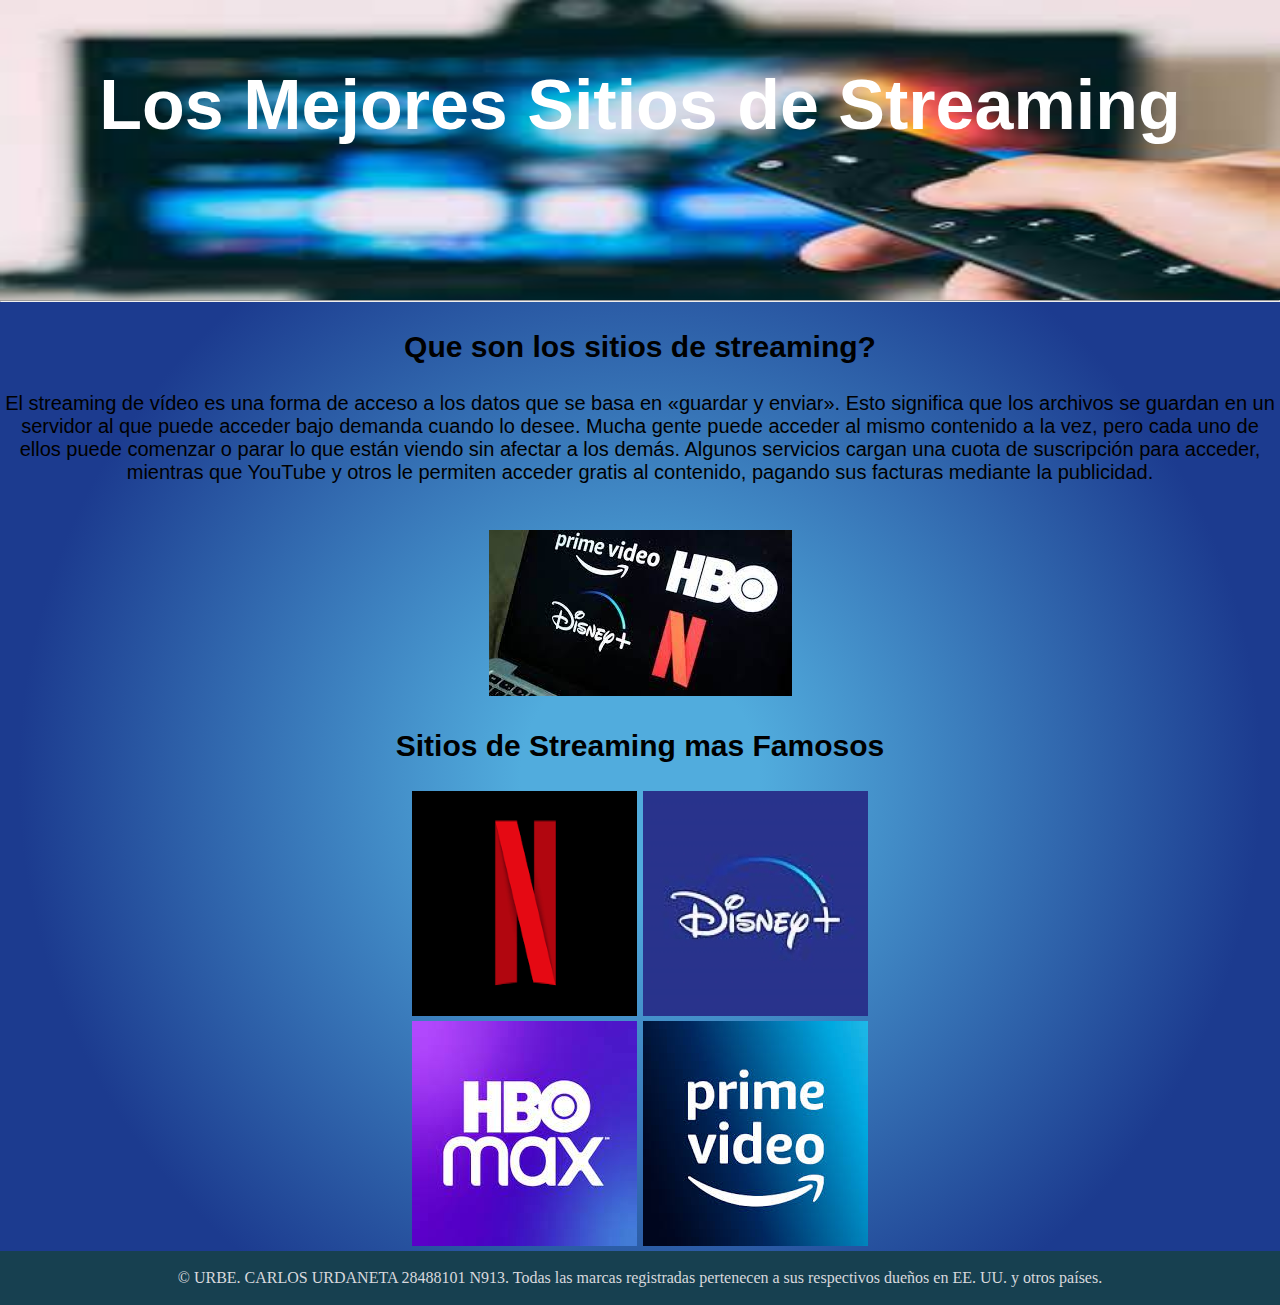
<file: index.html>
<!DOCTYPE html>
<html lang="en">
<head>
    <meta charset="UTF-8">
    <meta http-equiv="X-UA-Compatible" content="IE=edge">
    <meta name="viewport" content="width=device-width, initial-scale=1.0">
    <title>Sitios de Streaming</title>
    <link rel="stylesheet" href="assent/css/style.css">
    <link rel="stylesheet" href="https://cdnjs.cloudflare.com/ajax/libs/font-awesome/6.2.0/css/all.min.css">
</head>
    <div class="header">
        <h1>Los Mejores Sitios de Streaming</h1>
    </div>

<hr>
<body>

    <div class="streaming">
        <h2>Que son los sitios de streaming?</h2>
        <p>
            El streaming de vídeo es una forma de acceso a los datos que se basa en «guardar y enviar».
            Esto significa que los archivos se guardan en un servidor al que puede acceder bajo demanda cuando lo desee.
            Mucha gente puede acceder al mismo contenido a la vez, pero cada uno de ellos puede comenzar o parar lo que están viendo sin afectar a los demás. 
            Algunos servicios cargan una cuota de suscripción para acceder,
            mientras que YouTube y otros le permiten acceder gratis al contenido, pagando sus facturas mediante la publicidad.
        </p><BR><BR>
          <img src="assent/img/streaming.jpg" alt="sitios de streaming" class="str"><br>
      
        <h2>Sitios de Streaming mas Famosos</h2>
        <a href="Netflix.html"> 
           <img src="assent/img/Nlogo.png" alt="Netflix" class="netflix"></a>

        <a href="Disney.html"> 
           <img src="assent/img/Dlogo.jpg" alt="Disney +" class="disney"><br></a>

        <a href="HBO.html"> 
           <img src="assent/img/HBO.jpg" alt="HBO" class="HBO"></a>

        <a href="Prime.html"> 
           <img src="assent/img/Plogo.jpg" alt="Prime" class="Prime"><br></a>
</div>

<div class="footer"><br>

        © URBE. CARLOS URDANETA 28488101 N913. Todas las marcas registradas pertenecen a sus respectivos dueños en EE. UU. y otros países. <br><br>
 </div>

</body>
</html>
</file>
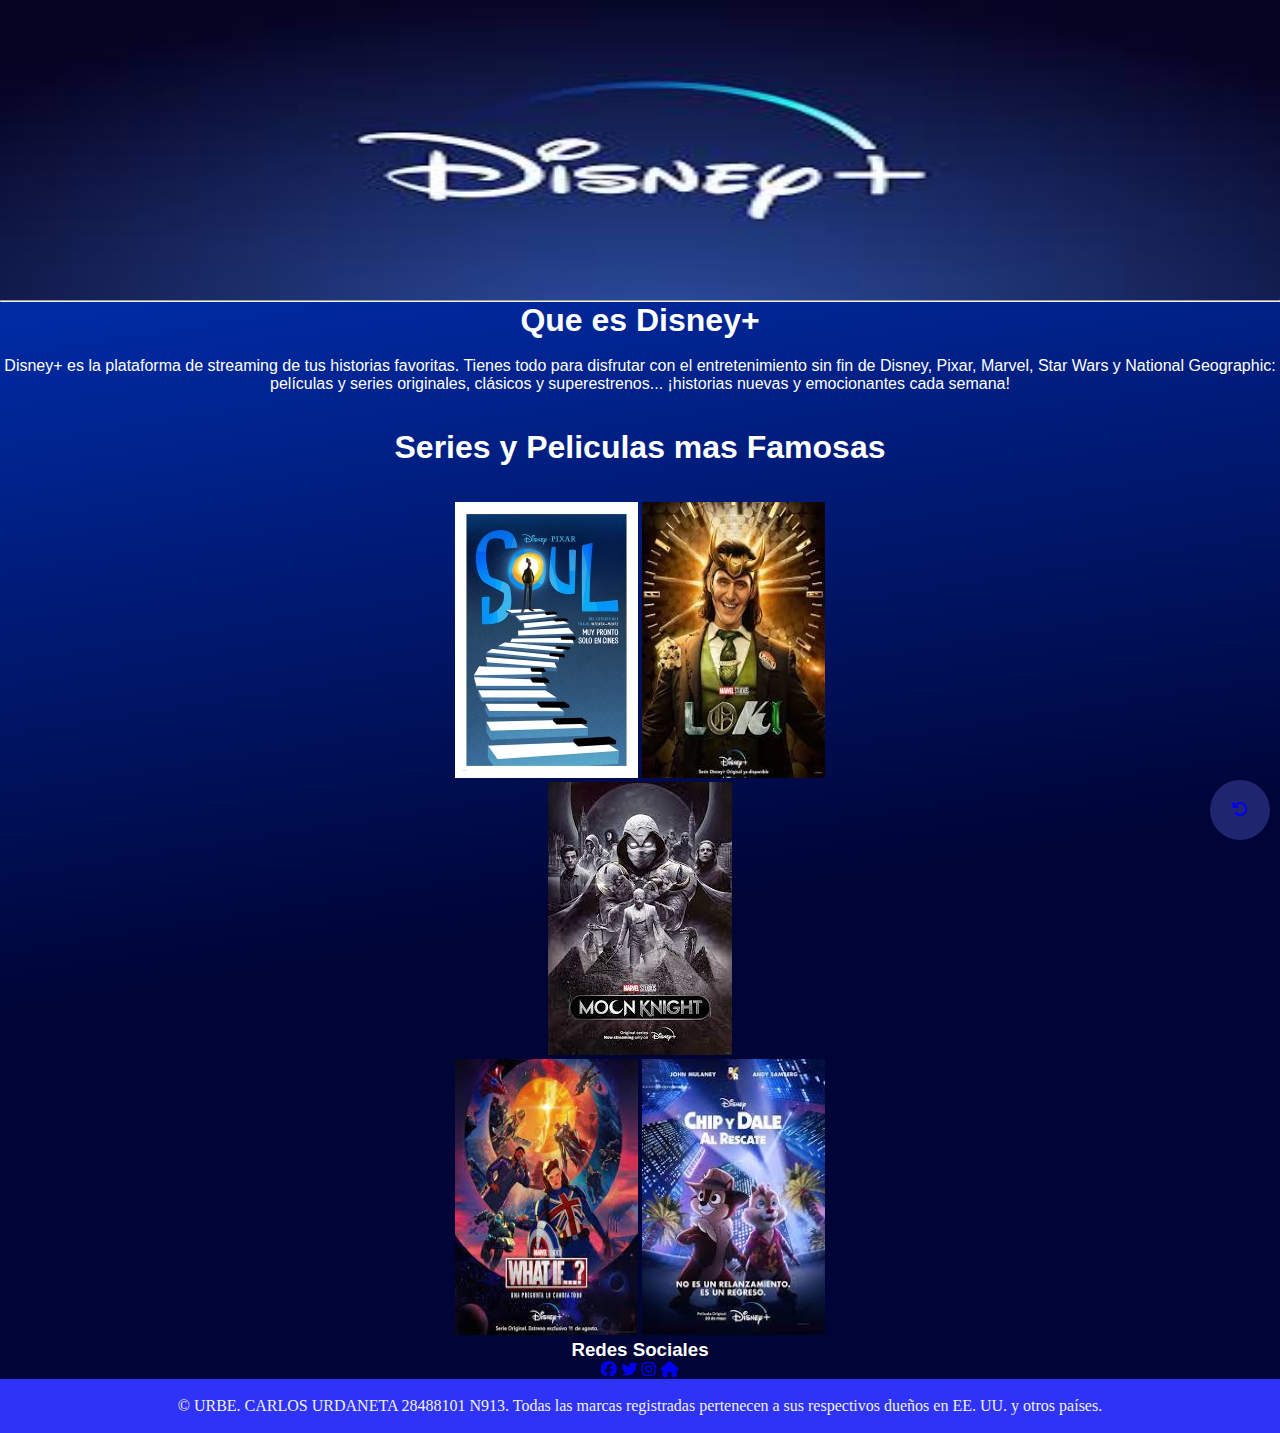
<file: Disney.html>
<!DOCTYPE html>
<html lang="en">
<head>
    <meta charset="UTF-8">
    <meta http-equiv="X-UA-Compatible" content="IE=edge">
    <meta name="viewport" content="width=device-width, initial-scale=1.0">
    <title>Disney +</title>
    <link rel="stylesheet" href="assent/css/styleD.css">
    <link rel="stylesheet" href="https://cdnjs.cloudflare.com/ajax/libs/font-awesome/6.2.0/css/all.min.css">
</head>
<body>
    <div class="header"></div>
    <hr>
    <div class="Disney">
      <h1>Que es Disney+</h1><br> 
        <p>
            Disney+ es la plataforma de streaming de tus historias favoritas. Tienes todo para disfrutar con el entretenimiento 
            sin fin de Disney, Pixar, Marvel, Star Wars y National Geographic:
            películas y series originales, clásicos y superestrenos... ¡historias nuevas y emocionantes cada semana!<br>
        </p><bR><br>

        <h1>Series y Peliculas mas Famosas</h1><br><br>

        <a href="https://youtu.be/xOsLIiBStEs" target="_blank"> 
            <img src="assent/img/series y peliculas/disney/SOUL.jpg" alt="Soul"></a>
 
         <a href="https://youtu.be/nW948Va-l10" target="_blank"> 
            <img src="assent/img/series y peliculas/disney/loki.jpg" alt="Loki"><br></a>
 
         <a href="https://youtu.be/x7Krla_UxRg" target="_blank"> 
            <img src="assent/img/series y peliculas/disney/mk.jpg" alt="MK"><br></a>
 
         <a href="https://youtu.be/x9D0uUKJ5KI" target="_blank"> 
            <img src="assent/img/series y peliculas/disney/wi.jpg" alt="Wi"></a>

        <a href="https://youtu.be/F4Z0GHWHe60" target="_blank">
            <img src="assent/img/series y peliculas/disney/cd.jpg" alt="cd" ></a>

    <h3>Redes Sociales</h3>
        
        <a href="https://www.facebook.com/Disney/" target="_blank"><i class="fa-brands fa-facebook"></i></a>
        <a href="https://twitter.com/disneyplusla?ref_src=twsrc%5Egoogle%7Ctwcamp%5Eserp%7Ctwgr%5Eauthor" target="_blank"><i class="fa-brands fa-twitter"></i></a>
        <a href="https://www.instagram.com/disneyplus/?hl=es" target="_blank"><i class="fa-brands fa-instagram"></i></a>
        <a href="https://www.disneyplus.com/es-ve" target="_blank"><i class="fa-sharp fa-solid fa-house"></i></a>
    </div>

    <div class="footer"><br>
        © URBE. CARLOS URDANETA 28488101 N913. Todas las marcas registradas pertenecen a sus respectivos dueños en EE. UU. y otros países. <br><br>
    </div>

    <div class="flecha">
        <a href="index.html"><i class="fa-solid fa-arrow-rotate-left"></i></a>
        </div>

</body>
</html>
</file>
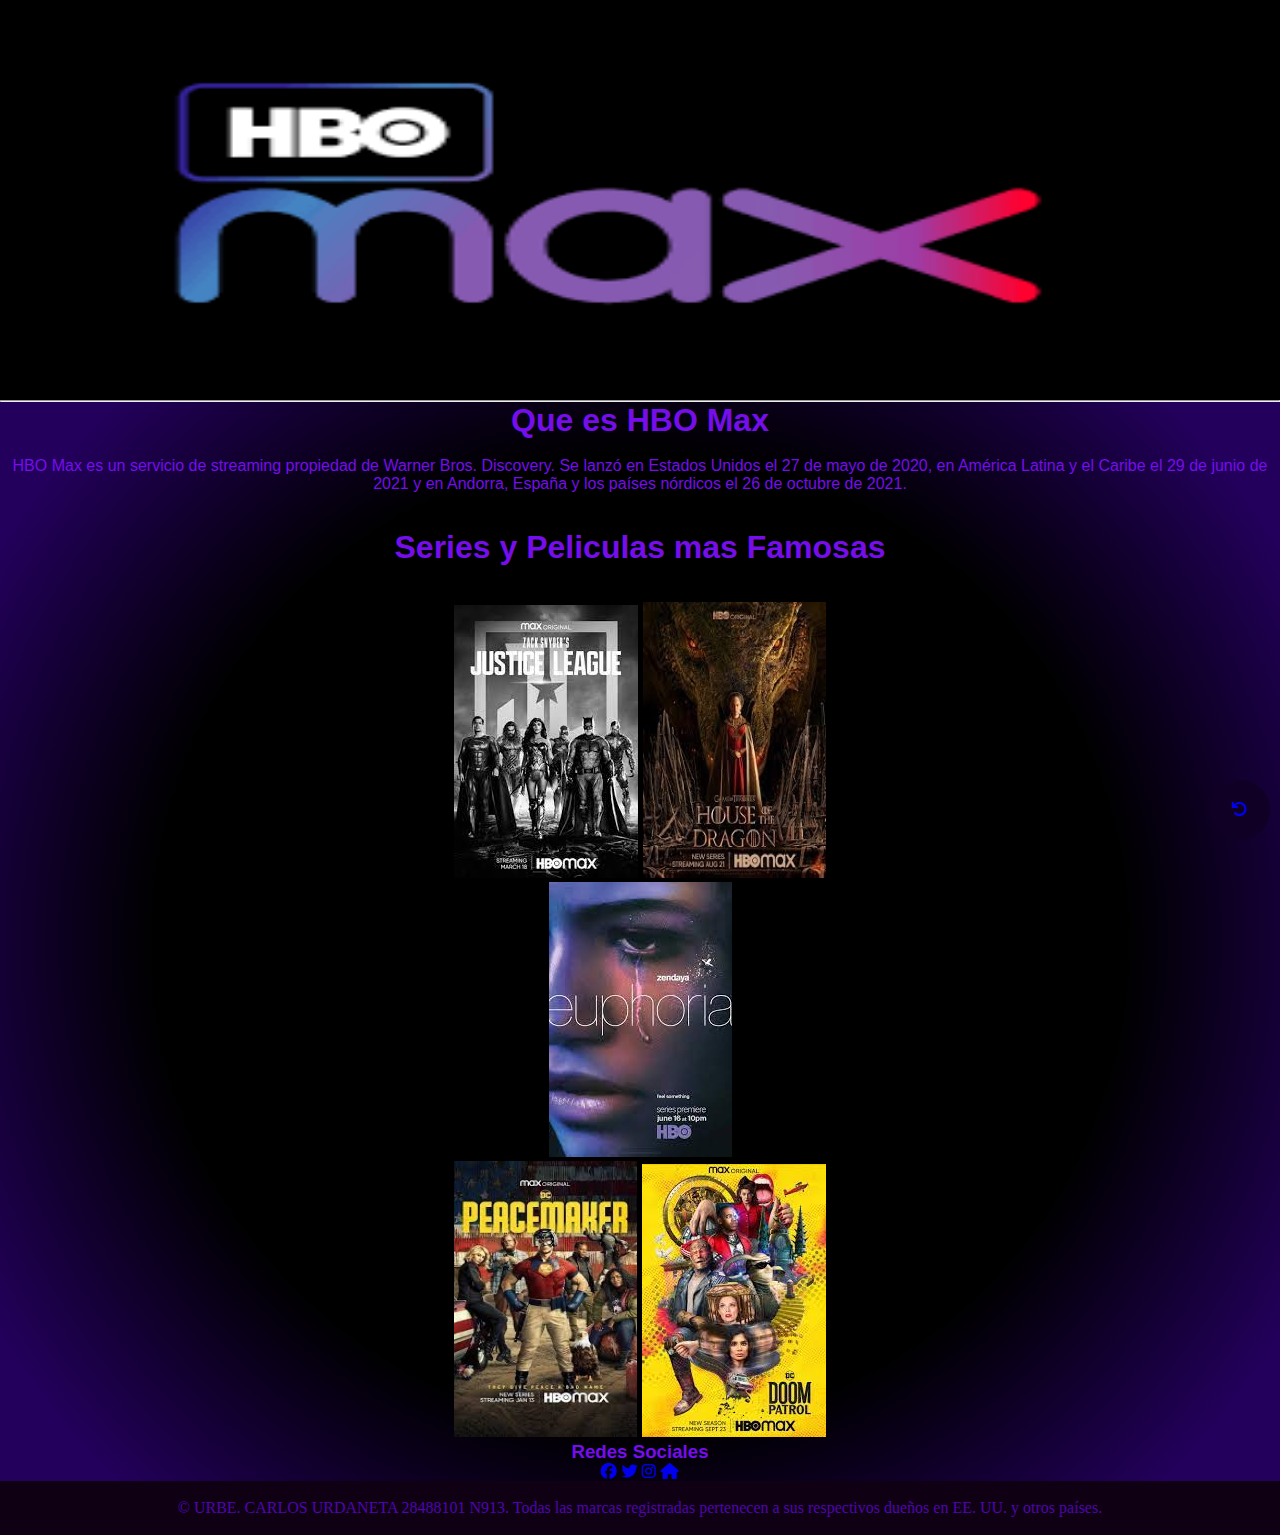
<file: HBO.html>
<!DOCTYPE html>
<html lang="en">
<head>
    <meta charset="UTF-8">
    <meta http-equiv="X-UA-Compatible" content="IE=edge">
    <meta name="viewport" content="width=device-width, initial-scale=1.0">
    <title>HBO MAX</title>
    <link rel="stylesheet" href="assent/css/styleH.css">
    <link rel="stylesheet" href="https://cdnjs.cloudflare.com/ajax/libs/font-awesome/6.2.0/css/all.min.css">
</head>
<body>
    <div class="header"></div>
    <hr>
    <div class="hbo">
      <h1>Que es HBO Max</h1><br> 
        <p>
            HBO Max es un servicio de streaming propiedad de Warner Bros. Discovery. Se lanzó en Estados Unidos el 27 de mayo de 2020, en América 
            Latina y el Caribe el 29 de junio de 2021 y en Andorra, España y los países nórdicos el 26 de octubre de 2021.<br>
        </p><bR><br>

        <h1>Series y Peliculas mas Famosas</h1><br><br>

        <a href="https://youtu.be/ZrdQSAX2kyw" target="_blank"> 
            <img src="assent/img/series y peliculas/hbo/jl.jpg" alt="jl"></a>
 
         <a href="https://youtu.be/DotnJ7tTA34" target="_blank"> 
            <img src="assent/img/series y peliculas/hbo/hd.jpg" alt="hd"><br></a>
 
         <a href="https://youtu.be/nqSQUrlnB9s" target="_blank"> 
            <img src="assent/img/series y peliculas/hbo/eui.jpg" alt="eu"><br></a>
 
         <a href="https://youtu.be/WHXq62VCaCM" target="_blank"> 
            <img src="assent/img/series y peliculas/hbo/pm.jpg" alt="pm"></a>

        <a href="https://youtu.be/6tTM9nbRk5A" target="_blank">
            <img src="assent/img/series y peliculas/hbo/dp.jpg" alt="dp" ></a>

        <h3>Redes Sociales</h3>
            
            <a href="https://www.facebook.com/HBOMaxLa/?brand_redir=627947847690655" target="_blank"><i class="fa-brands fa-facebook"></i></a>
            <a href="https://twitter.com/hbomax" target="_blank"><i class="fa-brands fa-twitter"></i></a>
            <a href="https://www.instagram.com/hbomax/" target="_blank"><i class="fa-brands fa-instagram"></i></a>
            <a href="https://play.hbomax.com/page/urn:hbo:page:home" target="_blank"><i class="fa-sharp fa-solid fa-house"></i></a>
        </div>
    

    <div class="footer"><br>
        © URBE. CARLOS URDANETA 28488101 N913. Todas las marcas registradas pertenecen a sus respectivos dueños en EE. UU. y otros países. <br><br>
    </div>

    <div class="flecha">
        <a href="index.html"><i class="fa-solid fa-arrow-rotate-left"></i></a>
        </div>

    
</body>
</html>
</file>
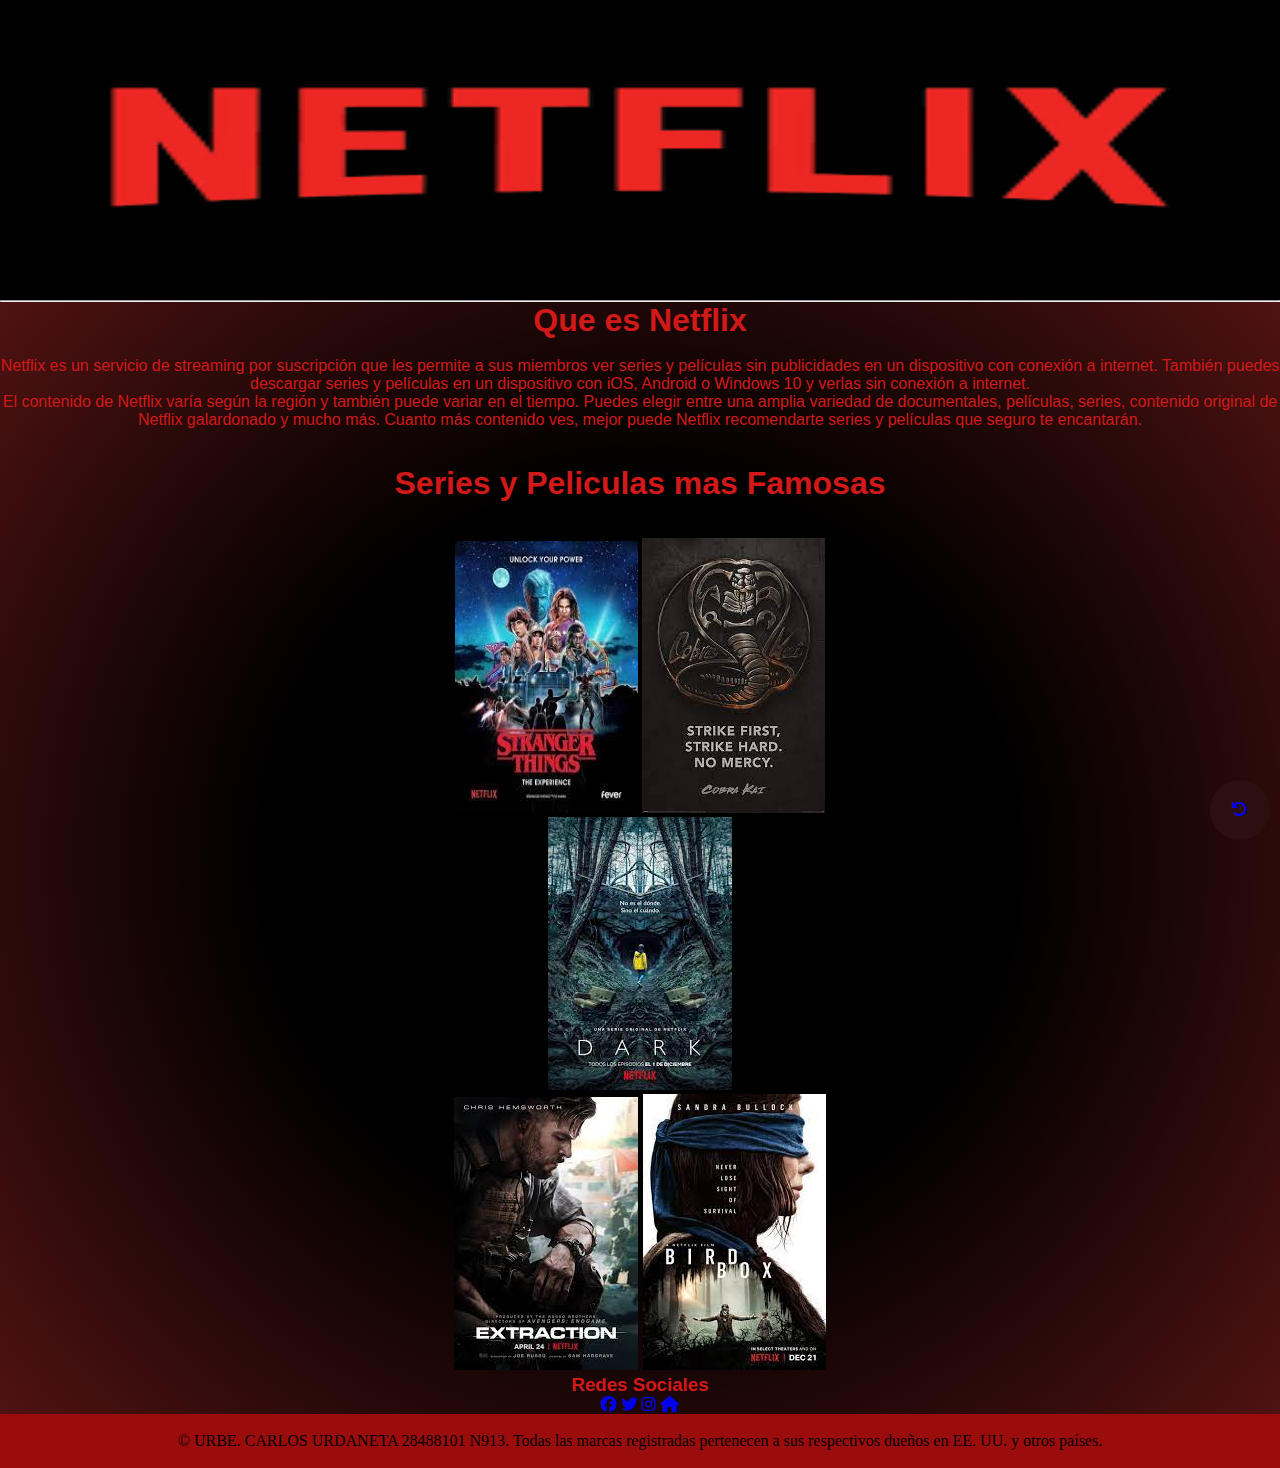
<file: Netflix.html>
<!DOCTYPE html>
<html lang="en">
<head>
    <meta charset="UTF-8">
    <meta http-equiv="X-UA-Compatible" content="IE=edge">
    <meta name="viewport" content="width=device-width, initial-scale=1.0">
    <title>Netflix</title>
    <link rel="stylesheet" href="assent/css/styleN.css">
    <link rel="stylesheet" href="https://cdnjs.cloudflare.com/ajax/libs/font-awesome/6.2.0/css/all.min.css">
</head>
<body>
    <div class="header"></div>
<hr>
    <div class="Netflix">
      <h1>Que es Netflix</h1><br> 
        <p>
        Netflix es un servicio de streaming por suscripción que les permite a sus miembros ver series y películas sin publicidades en un dispositivo con conexión a internet.
        También puedes descargar series y películas en un dispositivo con iOS, Android o Windows 10 y verlas sin conexión a internet.<br>
        El contenido de Netflix varía según la región y también puede variar en el tiempo. Puedes elegir entre una amplia variedad de documentales, películas, series, contenido original de Netflix galardonado y mucho más.
        Cuanto más contenido ves, mejor puede Netflix recomendarte series y películas que seguro te encantarán.<br>
        </p><bR><br>

        <h1>Series y Peliculas mas Famosas</h1><br><br>

        <a href="https://youtu.be/b9EkMc79ZSU" target="_blank"> 
            <img src="assent/img/series y peliculas/Netflix/St.jpg" alt="Stranger Things"></a>
 
         <a href="https://youtu.be/xCwwxNbtK6Y" target="_blank"> 
            <img src="assent/img/series y peliculas/Netflix/kobra cai.jpg" alt="Kobra Cai"><br></a>
 
         <a href="https://youtu.be/ESEUoa-mz2c" target="_blank"> 
            <img src="assent/img/series y peliculas/Netflix/dark.jpg" alt="Dark"><br></a>
 
         <a href="https://youtu.be/18fMBzX5PdA" target="_blank"> 
            <img src="assent/img/series y peliculas/Netflix/ms.jpg" alt="Mision Rescate"></a>

        <a href="https://youtu.be/o2AsIXSh2xo" target="_blank">
            <img src="assent/img/series y peliculas/Netflix/bb.jpg" alt="Bird Box" ></a>

        <h3>Redes Sociales</h3>
            
            <a href="https://www.facebook.com/NetflixLatino/" target="_blank"><i class="fa-brands fa-facebook"></i></a>
            <a href="https://twitter.com/netflix?ref_src=twsrc%5Egoogle%7Ctwcamp%5Eserp%7Ctwgr%5Eauthor" target="_blank"><i class="fa-brands fa-twitter"></i></a>
            <a href="https://www.instagram.com/netflix/" target="_blank"><i class="fa-brands fa-instagram"></i></a>
            <a href="https://www.netflix.com/ve/" target="_blank"><i class="fa-sharp fa-solid fa-house"></i></a>
    </div>
   

    <div class="footer"><br>
        © URBE. CARLOS URDANETA 28488101 N913. Todas las marcas registradas pertenecen a sus respectivos dueños en EE. UU. y otros países. <br><br>
    </div>

    <div class="flecha">
        <a href="index.html"><i class="fa-solid fa-arrow-rotate-left"></i></a>
        </div>

</body>
</html>
</file>
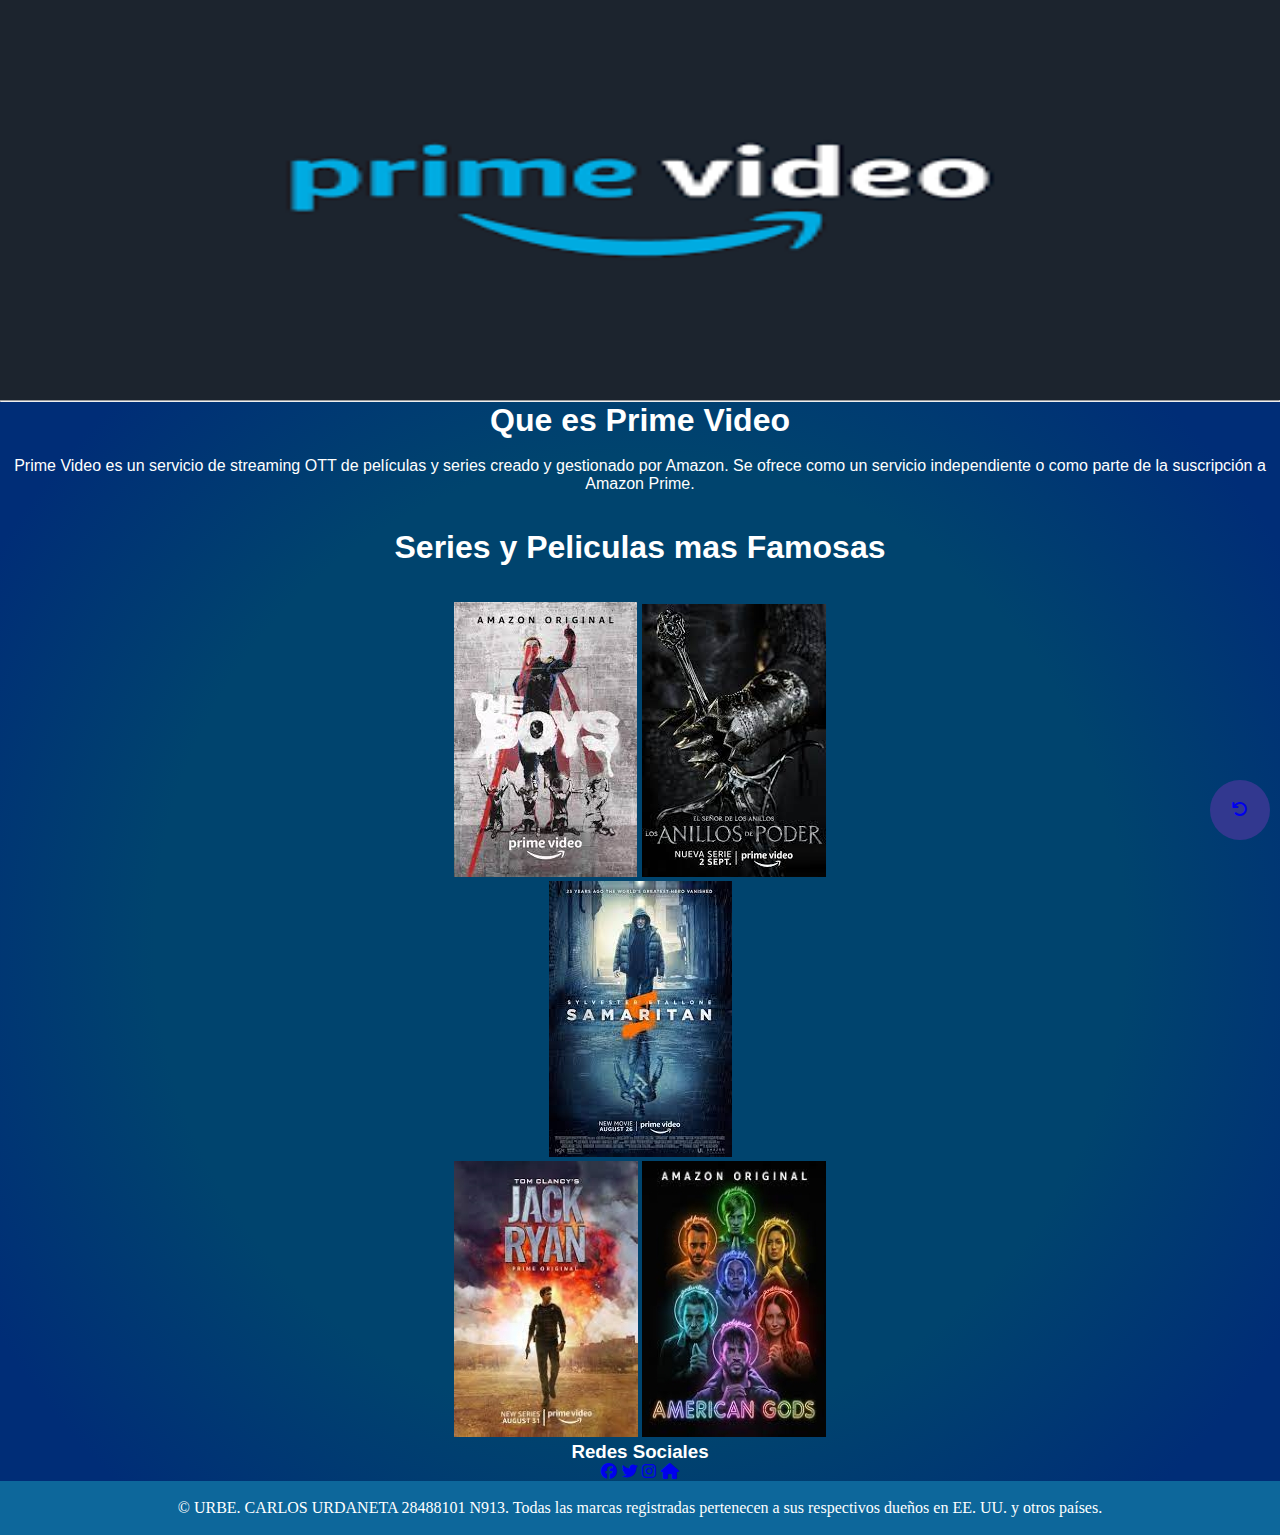
<file: Prime.html>
<!DOCTYPE html>
<html lang="en">
<head>
    <meta charset="UTF-8">
    <meta http-equiv="X-UA-Compatible" content="IE=edge">
    <meta name="viewport" content="width=device-width, initial-scale=1.0">
    <title>Amazon Prime</title>
    <link rel="stylesheet" href="assent/css/styleP.css">
    <link rel="stylesheet" href="https://cdnjs.cloudflare.com/ajax/libs/font-awesome/6.2.0/css/all.min.css">
</head>
<body>
    <div class="header"></div>
    <hr>
    <div class="Prime">
      <h1>Que es Prime Video</h1><br> 
        <p>
            Prime Video es un servicio de streaming OTT de películas y series creado y gestionado por Amazon.
             Se ofrece como un servicio independiente o como parte de la suscripción a Amazon Prime. <br>
        </p><bR><br>

        <h1>Series y Peliculas mas Famosas</h1><br><br>

        <a href="https://youtu.be/M1bhOaLV4FU" target="_blank"> 
            <img src="assent/img/series y peliculas/prime/boyz.jpg" alt="Boyz"></a>
 
         <a href="https://youtu.be/19nt1L8nLrA" target="_blank"> 
            <img src="assent/img/series y peliculas/prime/ap.jpg" alt="ap"><br></a>
 
         <a href="https://youtu.be/9FKnTxSC16E" target="_blank"> 
            <img src="assent/img/series y peliculas/prime/sama.jpg" alt="sama"><br></a>
 
         <a href="https://youtu.be/K9KAnx4EvaE" target="_blank"> 
            <img src="assent/img/series y peliculas/prime/jack.jpg" alt="jack"></a>

        <a href="https://youtu.be/z6HLeNl8DOs" target="_blank">
            <img src="assent/img/series y peliculas/prime/ag.jpg" alt="ag" ></a>

        <h3>Redes Sociales</h3>
            
            <a href="https://www.facebook.com/PrimeVideoLAT/?brand_redir=927510820714608" target="_blank"><i class="fa-brands fa-facebook"></i></a>
            <a href="https://twitter.com/primevideo" target="_blank"><i class="fa-brands fa-twitter"></i></a>
            <a href="https://www.instagram.com/primevideo/" target="_blank"><i class="fa-brands fa-instagram"></i></a>
            <a href="https://www.primevideo.com/hp/video/offers/nonprimehomepage/ref=dvm_pds_amz_ve_dc_s_g_mkw_sYWmAoDXG-dc_pcrid_415541247042?_encoding=UTF8&dvah=nonprimehomepage&mrntrk=slid__pgrid_42306245208_pgeo_1028573_x__ptid_kwd-3151046130" target="_blank"><i class="fa-sharp fa-solid fa-house"></i></a>
        </div>
    

    <div class="footer"><br>
        © URBE. CARLOS URDANETA 28488101 N913. Todas las marcas registradas pertenecen a sus respectivos dueños en EE. UU. y otros países. <br><br>
    </div>

    <div class="flecha">
        <a href="index.html"><i class="fa-solid fa-arrow-rotate-left"></i></a>
        </div>


</body>
</html>
</file>
<file: assent/css/style.css>
*{
    margin: 0px;
    padding: 0px; 
   }

.html{
    
    color: rgb(123, 161, 219, 0.863);
    font-size: 14pt;
    scroll-behavior: smooth;
}

.header{
    display: table;
    width: 100%;
    height: 300px;
    background-color: rgba(6, 139, 248, 0.61);
    background-image: url(../img/Banner.jpg);
    background-size: 100% 110%;
    background-repeat: no-repeat;
}

.header h1{
    color:rgb( 255, 255, 255);
    text-align: center;
    line-height: 300%;
    font-family: 'Lucida Sans', 'Lucida Sans Regular', 'Lucida Grande', 'Lucida Sans Unicode', Geneva, Verdana, sans-serif;
    font-size: 70px;
}

.streaming{
    color: black;
    background: radial-gradient(circle, rgba(81,172,221,1) 15%, rgba(28,59,143,1) 78%);
    font-family: 'Franklin Gothic Medium', 'Arial Narrow', Arial, sans-serif;
    font-size: 20px;
    text-align: center;
}

.streaming h2{
    text-align: center;
    line-height: 300%;
    font-family: 'Lucida Sans', 'Lucida Sans Regular', 'Lucida Grande', 'Lucida Sans Unicode', Geneva, Verdana, sans-serif;
}

.footer{
    width: 100%;
    height: 100%;
    background-color:rgb(23, 64, 80);
    color: rgb(216, 216, 221);
    text-align: center;
}
</file>
<file: assent/css/styleD.css>
*{
    margin: 0px;
    padding: 0px; 
   }

.html{
    background-color: rgba(123, 161, 219, 0.863);
    color: rgb(123, 161, 219, 0.863);
    font-size: 14pt;
}

.header{
    width: 100%;
    height: 300px;
    background-color: rgba(47, 51, 248, 0.849);
    background-image: url(../img/disney.jpg);
    background-size: 100% 100%;
    background-repeat: no-repeat;
}

.Disney{
    background: linear-gradient(351deg, rgba(0,4,54,1) 44%, rgba(0,44,167,1) 100%);
    color:rgb(255, 255, 255);
    text-align: center;
    font-family:'Lucida Sans', 'Lucida Sans Regular', 'Lucida Grande', 'Lucida Sans Unicode', Geneva, Verdana, sans-serif
}


.flecha{
    color:white;
    width: 60px;
    height: 60px;
    background-color: rgb(32, 37, 112);
    text-align: center;
    line-height: 60px;
    border-radius: 100%;
    z-index: 10;
    position: fixed;
    right: 10px;
    bottom: 60px;
    text-decoration:none;

}

.footer{
    width: 100%;
    height: 100%;
    background-color:rgb(47, 51, 248);
    color: rgb(240, 240, 240);
    text-align: center;
}
</file>
<file: assent/css/styleH.css>
*{
    margin: 0px;
    padding: 0px; 
   }

.html{
    background-color: rgba(123, 161, 219, 0.863);
    color: rgb(123, 161, 219, 0.863);
    font-size: 14pt;
}

.header{
    width: 100%;
    height: 400px;
    background-color: rgba(171, 6, 248, 0.61);
    background-image: url(../img/Hlogo.png);
    background-size: 100% 100%;
    background-repeat: no-repeat;
}

.hbo{
    background: radial-gradient(circle, rgba(0,0,0,1) 58%, rgba(35,0,92,1) 90%);
    color:rgb(117, 14, 235);
    text-align: center;
    font-family:'Lucida Sans', 'Lucida Sans Regular', 'Lucida Grande', 'Lucida Sans Unicode', Geneva, Verdana, sans-serif
}


.footer{
    width: 100%;
    height: 100%;
    background-color:rgb(16, 0, 20);
    color: rgb(79, 5, 177);
    text-align: center;
}

.flecha{
    color:white;
    width: 60px;
    height: 60px;
    background-color: rgb(17, 0, 37);
    text-align: center;
    line-height: 60px;
    border-radius: 100%;
    z-index: 10;
    position: fixed;
    right: 10px;
    bottom: 60px;
    text-decoration:none;

}
</file>
<file: assent/css/styleN.css>
*{
    margin: 0px;
    padding: 0px; 
   }

.html{
    background-color: rgba(123, 161, 219, 0.863);
    color: rgb(123, 161, 219, 0.863);
    font-size: 14pt;
}

.header{
    width: 100%;
    height: 300px;
    background-color: rgba(248, 22, 6, 0.61);
    background-image: url(../img/BannerN.jpg);
    background-size: 100% 100%;
    background-repeat: no-repeat;
}

.Netflix{
    background: radial-gradient(circle, rgba(0,0,0,1) 44%, rgba(80,18,18,1) 100%);
    color:rgb(209, 25, 25);
    text-align: center;
    font-family:'Lucida Sans', 'Lucida Sans Regular', 'Lucida Grande', 'Lucida Sans Unicode', Geneva, Verdana, sans-serif
}


.footer{
    width: 100%;
    height: 100%;
    background-color:rgb(155, 13, 13);
    color: rgb(0, 0, 0);
    text-align: center;
}

.flecha{
    color:white;
    width: 60px;
    height: 60px;
    background-color: rgb(44, 15, 15);
    text-align: center;
    line-height: 60px;
    border-radius: 100%;
    z-index: 10;
    position: fixed;
    right: 10px;
    bottom: 60px;
    text-decoration:none;

}
</file>
<file: assent/css/styleP.css>
*{
    margin: 0px;
    padding: 0px; 
   }

.html{
    background-color: rgba(123, 161, 219, 0.863);
    color: rgb(123, 161, 219, 0.863);
    font-size: 14pt;
}

.header{
    width: 100%;
    height: 400px;
    background-color: rgba(248, 22, 6, 0.61);
    background-image: url(../img/Prime.png);
    background-size: 100% 100%;
    background-repeat: no-repeat;
}

.Prime{
    background: radial-gradient(circle, rgba(0,68,110,1) 58%, rgba(0,45,119,1) 90%);
    color:rgb(255, 255, 255);
    text-align: center;
    font-family:'Lucida Sans', 'Lucida Sans Regular', 'Lucida Grande', 'Lucida Sans Unicode', Geneva, Verdana, sans-serif
}


.footer{
    width: 100%;
    height: 100%;
    background-color:rgb(13, 103, 155);
    color: rgb(255, 255, 255);
    text-align: center;
}

.flecha{
    color:white;
    width: 60px;
    height: 60px;
    background-color: rgb(50, 56, 143);
    text-align: center;
    line-height: 60px;
    border-radius: 100%;
    z-index: 10;
    position: fixed;
    right: 10px;
    bottom: 60px;
    text-decoration:none;

}
</file>
